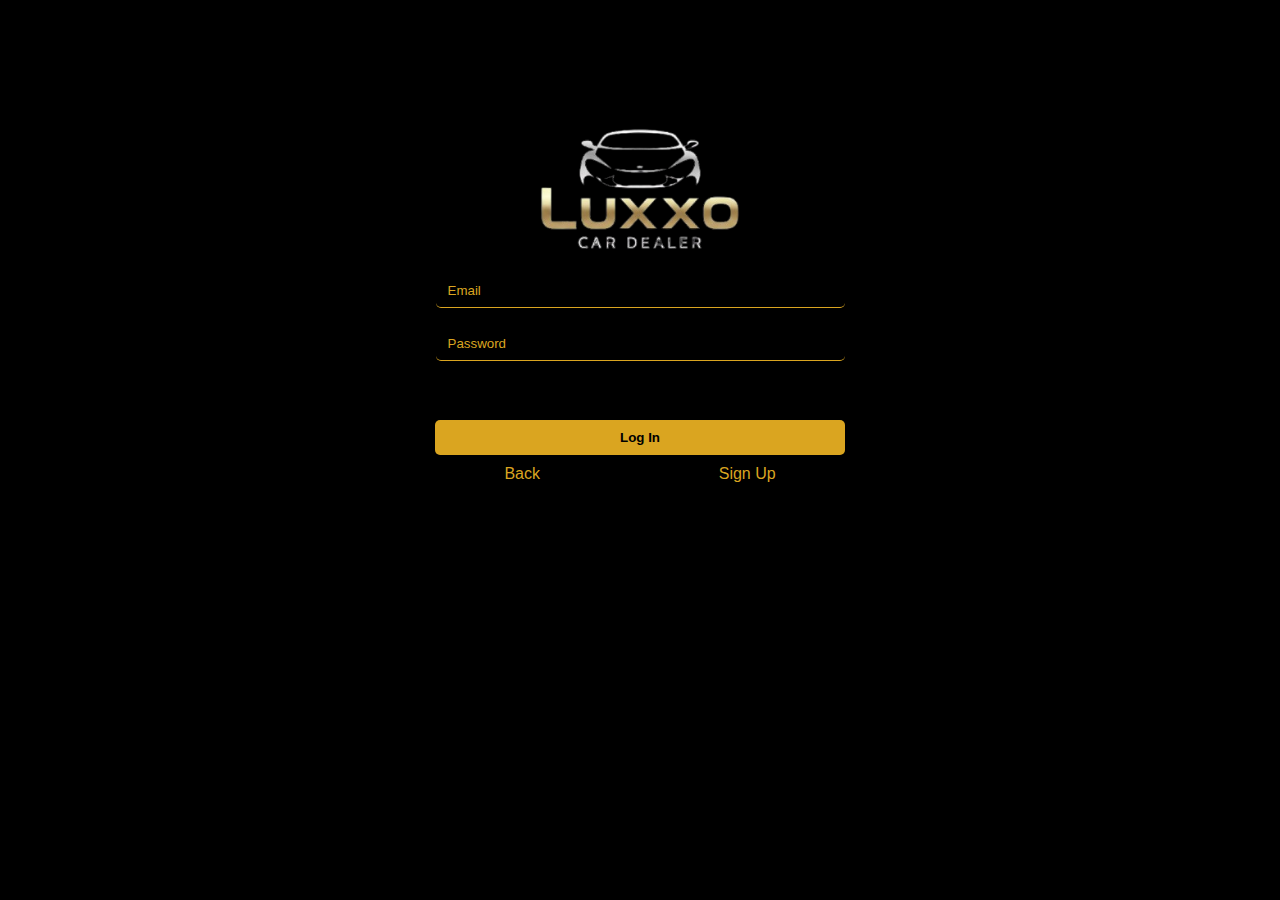
<file: Dizajn/logIn.html>
<!DOCTYPE html>
<html lang="en">
<head>
    <meta charset="UTF-8">
    <meta name="viewport" content="width=device-width, initial-scale=1.0">
    <title>Luxxo Cars - Log In</title>
    <link rel="icon" type="image/png" href="../img/car.png">
    <link rel="stylesheet" href="logInStyle.css">
</head>
<body>
    <form class="box" id="loginForm">
        <div class="text">
            <img src="../img/car.png" alt="">
            
            <input type="email" id="logEmail" name="email" placeholder="Email"> <br>
            <input type="password" id="logPass" name="password" placeholder="Password"> <br>
            
            <p id="mesazhi" style="color: red; font-size: 12px; font-weight: bold; min-height: 15px;"></p>

            <button type="submit" id="btnLog">Log In</button>

            <div class="fundi">
                <a class="a" href="index.html">Back</a>
                <a href="signUp.html" class="a">Sign Up</a>
            </div>
        </div>
    </form>
    <script>
        document.getElementById('loginForm').addEventListener('submit', function(e) {
        e.preventDefault(); 

            const email = document.getElementById('logEmail').value.trim();
            const pass = document.getElementById('logPass').value;
            const msg = document.getElementById('mesazhi');

            if (email === "" || pass === "") {
                msg.innerText = "Plotësoni të gjitha fushat!";
                return;
            }

            const perdoruesiRuajtur = localStorage.getItem(email);

            if (!perdoruesiRuajtur) {
                msg.innerText = "Ky email nuk ekziston në sistem!";
            }
            else {
                const user = JSON.parse(perdoruesiRuajtur);

                if (user.password === pass) {
                    msg.style.color = "lightgreen";
                    msg.innerText = "Mirëseerdhe! Po ju drejtojmë...";

                    localStorage.setItem("userKycur", JSON.stringify(user));

                    setTimeout(() => {
                        if (user.roli === "admin") {
                            window.location.href = "admin.html";
                        } else {
                            window.location.href = "Ballina.html";
                        }
                    }, 1200);
                } else {
                    msg.innerText = "Fjalëkalimi i gabuar!";
                }
            }
        });
    </script>
</body>
</html>
</file>
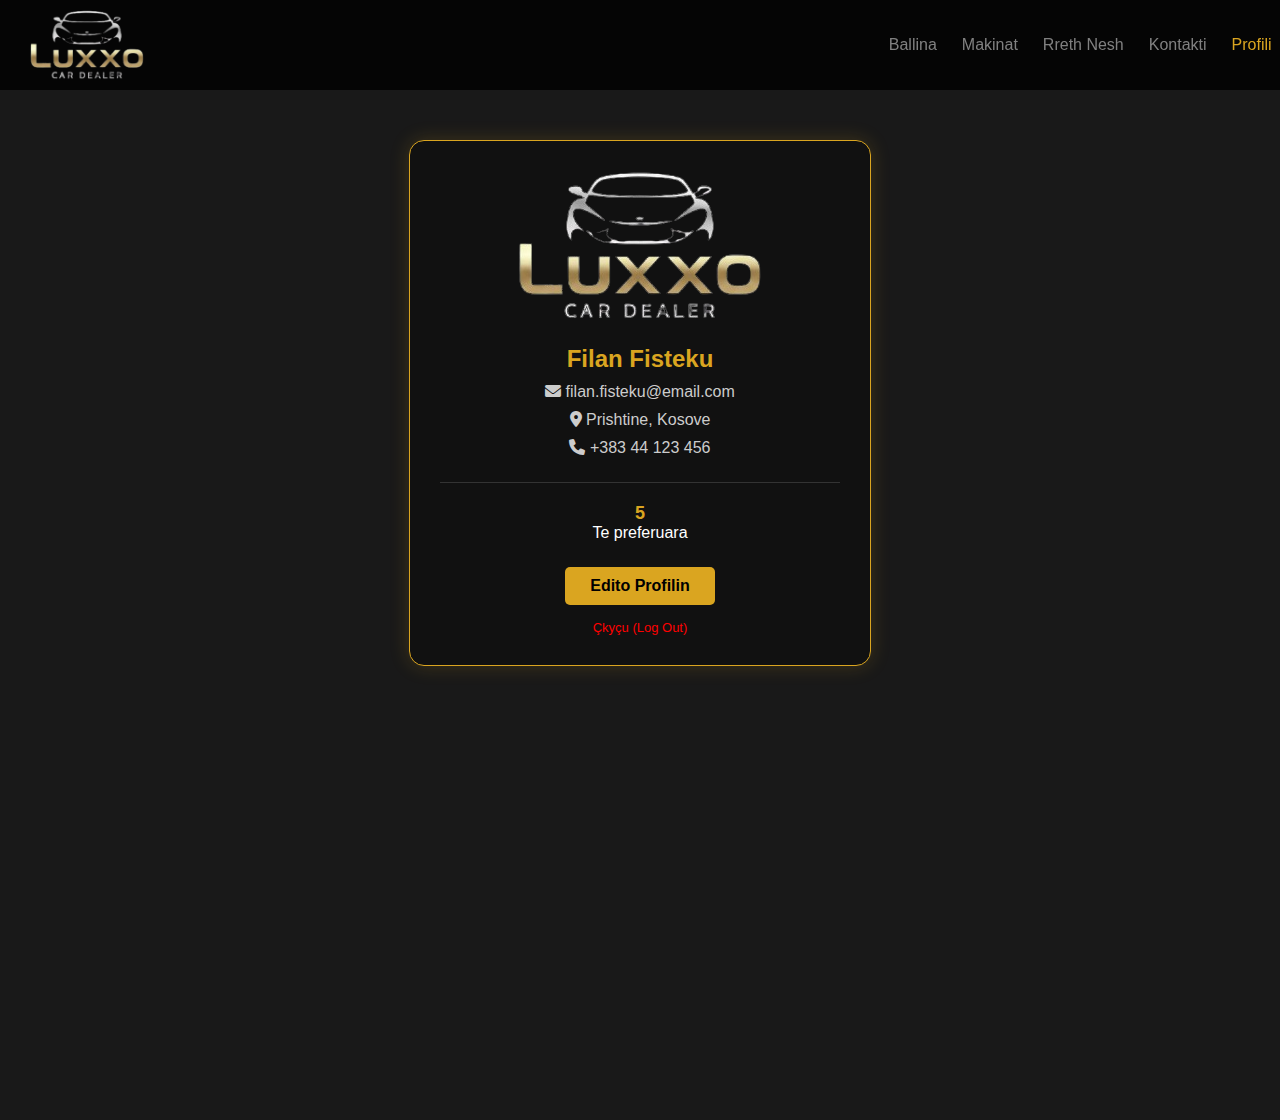
<file: Dizajn/profili.html>
<!DOCTYPE html>
<html lang="en">
<head>
    <meta charset="UTF-8">
    <meta name="viewport" content="width=device-width, initial-scale=1.0">
    <title>Profili Im - Luxxo Cars</title>
    <link rel="icon" type="image/png" href="../img/car.png">
    <link rel="stylesheet" href="https://cdnjs.cloudflare.com/ajax/libs/font-awesome/6.0.0/css/all.min.css">
    <style>
        body {
            margin: 0;
            background-color: rgba(0,0,0,0.9);
            font-family: Arial, sans-serif;
            color: white;
            height: 1000px;
        }

        .header {
            position: fixed;
            top: 0;
            left: 0;
            width: 97%;
            display: flex;
            justify-content: space-between;
            align-items: center;
            padding: 10px 30px;
            background-color: rgba(0,0,0,0.8);
            z-index: 1000;
        }
        .header img { 
            height: 70px; 
        }
        .menu {
            display: flex;
            align-items: center;
            gap: 25px;
        }

        .menu a { 
            text-decoration: none; 
            color: grey; 
        }

        .menu a:hover, .menu a.m { 
            color: #DAA520; 
        }

        .profile-container {
            margin-top: 120px;
            display: flex;
            justify-content: center;
            padding: 20px;
        }

        .profile-card {
            background-color: #111;
            width: 400px;
            border: 1px solid #DAA520;
            border-radius: 15px;
            padding: 30px;
            text-align: center;
            box-shadow: 0 0 20px rgba(218, 165, 32, 0.2);
        }

        .profile-img {
            width: 120px;
            height: 120px;
            border-radius: 50%;
            border: 3px solid #DAA520;
            margin-bottom: 15px;
        }

        .profile-info h2 { 
            color: #DAA520; 
            margin-bottom: 5px; 
        }
        .profile-info p { 
            color: #ccc; 
            margin: 10px 0; 
            font-size: 16px; 
        }
        
        .stats {
            display: flex;
            justify-content: space-around;
            margin-top: 25px;
            border-top: 1px solid #333;
            padding-top: 20px;
        }

        .stat-box b { 
            color: #DAA520; 
            display: block; 
            font-size: 18px; 
        }

        .btn-edit {
            margin-top: 25px;
            display: inline-block;
            background-color: #DAA520;
            color: black;
            padding: 10px 25px;
            text-decoration: none;
            border-radius: 5px;
            font-weight: bold;
            transition: 0.3s;
        }

        .btn-edit:hover { 
            background-color: white; 
        }
    </style>
</head>
<body>

    <header class="header">
        <img src="../img/car.png" alt="Logo">
        <div class="menu">
            <a href="Ballina.html">Ballina</a>
            <a href="makinat.html">Makinat</a>
            <a href="rrethNesh.html">Rreth Nesh</a>
            <a href="Kontakti.html">Kontakti</a>
            <a href="profili.html" class="m"></i> Profili</a>
        </div>
    </header>

    <div class="profile-container">
        <div class="profile-card">
            <img src="../img/car.png" alt="Logo">
            <div class="profile-info">
                <h2>Filan Fisteku</h2>
                <p class="email"><i class="fa-solid fa-envelope"></i> filan.fisteku@email.com</p>
                <p><i class="fa-solid fa-location-dot"></i> Prishtine, Kosove</p>
                <p><i class="fa-solid fa-phone"></i> +383 44 123 456</p>
            </div>

            <div class="stats">
                <div class="stat-box">
                    <b>5</b>
                    <span>Te preferuara</span>
                </div>
            </div>

            <a href="#" class="btn-edit">Edito Profilin</a>
            <br>
            <a href="index.html" style="color: red; font-size: 13px; text-decoration: none; display: block; margin-top: 15px;">Çkyçu (Log Out)</a>
        </div>
    </div>
    <script>
        function shfaqFavoritet() {
            const user = JSON.parse(localStorage.getItem("userKycur"));
            if (!user) return;

            let favKey = "fav_" + user.email;
            let favoritet = JSON.parse(localStorage.getItem(favKey)) || [];

            document.querySelector('.stat-box b').innerText = favoritet.length;

            let listaHTML = "";

            for (let i = 0; i < favoritet.length; i++) {
                listaHTML += `
                    <div style="display: flex; justify-content: space-between; padding: 10px; border-bottom: 1px solid #333;">
                        <span>${favoritet[i]}</span>
                        <button onclick="largoNgaFavoritet(${i})" style="color: red; background: none; border: none; cursor: pointer;">Largo</button>
                    </div>
                `;
            }

            if (favoritet.length === 0) {
                listaHTML = "<p>Nuk keni asnje makine favorite.</p>";
            }

            let divLista = document.getElementById('lista-fav-pastro');
            if (!divLista) {
                divLista = document.createElement('div');
                divLista.id = 'lista-fav-pastro';
                document.querySelector('.profile-card').appendChild(divLista);
            }
            divLista.innerHTML = listaHTML;
        }

        function largoNgaFavoritet(index) {
            const user = JSON.parse(localStorage.getItem("userKycur"));
            let favKey = "fav_" + user.email;
            let favoritet = JSON.parse(localStorage.getItem(favKey)) || [];

            favoritet.splice(index, 1);

            localStorage.setItem(favKey, JSON.stringify(favoritet));

            shfaqFavoritet();
        }

        window.onload = shfaqFavoritet;
    </script>
</body>
</html>
</file>
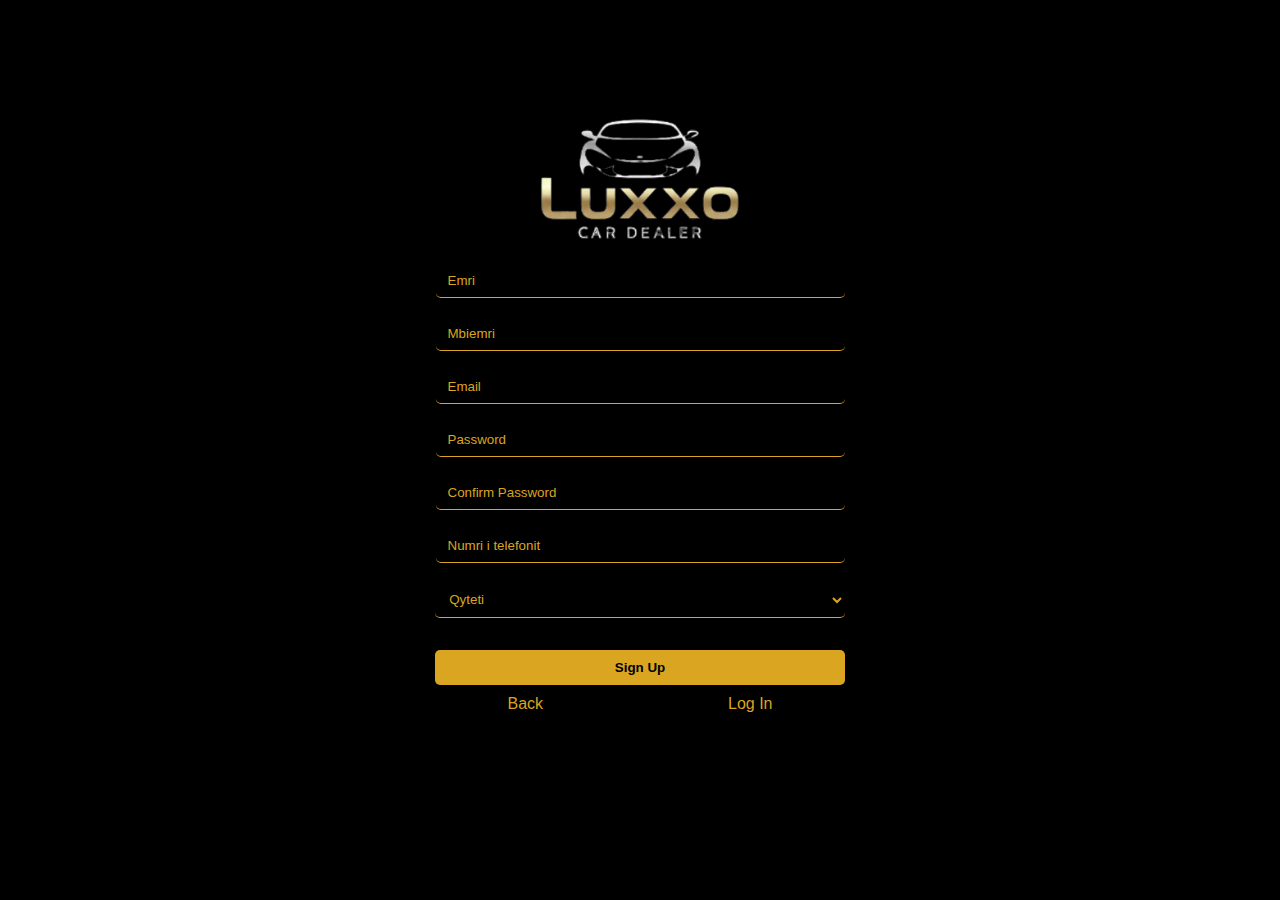
<file: Dizajn/signUp.html>
<!DOCTYPE html>
<html lang="en">
<head>
    <meta charset="UTF-8">
    <meta name="viewport" content="width=device-width, initial-scale=1.0">
    <title>Luxxo Cars </title>
    <link rel="icon" type="image/png" href="../img/car.png">
    <link rel="stylesheet" href="signUpStyle.css">
</head>
<body>
    <form class="box" id="regForm">
        <div class="text">
            <img src="../img/car.png" alt="">
            <input type="text" id="emri" placeholder="Emri"> <br>
            <input type="text" id="mbiemri" placeholder="Mbiemri"> <br>
            <input type="email" id="email" placeholder="Email"> <br>
            <input type="password" id="pass1" placeholder="Password"> <br>
            <input type="password" id="pass2" placeholder="Confirm Password"> <br>
            <input type="tel" id="telefoni" placeholder="Numri i telefonit"> <br>
            <select name="" id="qyteti">
                <option selected value="">Qyteti</option>
                <option value="Prishtine">Prishtine</option>
                <option value="Rahovec">Rahovec</option>
                <option value="Prizren">Prizren</option>
                <option value="Mitrovice">Mitrovice</option>        
            </select> <br>

            <p id="mesazhi" style="color: red; font-size: 12px; font-weight: bold;"></p>

            <button type="submit" id="ngj">Sign Up</button>            
            <div class="fundi">
                <a class="a" href="index.html">Back</a>
                <a class="a" href="logIn.html">Log In</a>
            </div>
        </div>
    </form>
    <script>

        document.getElementById('regForm').addEventListener('submit', function(e) {
        e.preventDefault();

        
        const emri = document.getElementById('emri').value.trim();
        const mbiemri = document.getElementById('mbiemri').value.trim();
        const email = document.getElementById('email').value.trim();
        const p1 = document.getElementById('pass1').value;
        const p2 = document.getElementById('pass2').value;
        const tel = document.getElementById('telefoni').value.trim();
        const qyteti = document.getElementById('qyteti').value;
        const msg = document.getElementById('mesazhi');


        const regexEmri = /^[A-Za-z]{3,}$/;
        const regexEmail = /^[^\s@]+@[^\s@]+\.[^\s@]+$/;
        const regexTel = /^04[34589][0-9]{6}$/;

        
        if (emri === "" || mbiemri === "" || email === "" || tel === "" || p1 === "" || qyteti === "") {
            msg.innerText = "Ju lutem plotësoni të gjitha fushat!";
        } 
        else if (!regexEmri.test(emri) || !regexEmri.test(mbiemri)) {
            msg.innerText = "Emri dhe Mbiemri duhet të kenë vetëm shkronja!";
        } 
        else if (!regexEmail.test(email)) {
            msg.innerText = "Email-i nuk është i vlefshëm!";
        } 
        else if (!regexTel.test(tel)) {
            msg.innerText = "Numri i telefonit duhet të jetë 04xxxxxxx!";
        } 
        else if (p1.length < 6) {
            msg.innerText = "Fjalëkalimi duhet të ketë së paku 6 karaktere!";
        } 
        else if (p1 !== p2) {
            msg.innerText = "Fjalëkalimet nuk përputhen!";
        } 
        else {
            msg.style.color = "lightgreen";
            msg.innerText = "Regjistrimi u krye me sukses!";

            let roli = email.endsWith("@luxxo.com") ? "admin" : "user";

            let perdoruesi = {
                emri: emri,
                email: email,
                roli: roli,
                password: p1
            };

            
            localStorage.setItem(email, JSON.stringify(perdoruesi));

            
            localStorage.setItem("userKycur", JSON.stringify(perdoruesi));

            setTimeout(() => {
                window.location.href = "Ballina.html";
            }, 1500);
        }
        });
        
    </script>
</body>
</html>
</file>
<file: Dizajn/logInStyle.css>
body{
    background-color: black; 
    display: flex;
    justify-content: center;
    padding: 90px 0 0 0;
}
.box{
    width: 450px;
    background-color: black; 
    text-align: center; 
    margin: 20px;
}
img{
    width: 200px;
    justify-content: center;
    padding: 10px;
}
input::placeholder{
    color: #DAA520;
    padding: 0 10px;
}
input{
    width: 90%;
    margin: 10px;
    border-radius: 5px;
    height: 30px;
    border-bottom: 1px solid #DAA520;
    border-top: 0;
    border-right: 0;
    border-left: 0;
    background-color: black;
    color: #DAA520;
}
button{
    width: 91%;
    margin: 10px;
    border-radius: 5px;
    height: 35px;
    background-color: #DAA520;
    font-weight: bold;
    border: 0;
}
button:hover{
    background-color: gray;

}
h1{
    font-family: Arial, Helvetica, sans-serif;
}
button a{
    text-decoration: none;
    color: #DAA520;
}
.box .text .a{
    text-decoration: none;
    color: #DAA520;
    font-family: Arial, Helvetica, sans-serif;
}
.box .text .a:hover{
    text-decoration: underline;
    color: #DAA520;
}
.fundi{
    display: flex;
    justify-content: space-around;
    align-items: center;
}
#ngj{
    color: black;
}
</file>
<file: Dizajn/signUpStyle.css>
body{
    background-color: black; 
    display: flex;
    justify-content: center;
    padding: 80px 0 0 0;
}
.box{
    width: 450px;
    background-color: black; 
    text-align: center;
    margin: 20px;
}
img{
    width: 200px;
    justify-content: center;
    padding: 10px;
}
input::placeholder{
    color: #DAA520;
    padding: 0 10px;
}
input{
    
    width: 90%;
    margin: 10px;
    border-radius: 5px;
    height: 30px;
    border-bottom: 1px solid #DAA520;
    border-top: 0;
    border-right: 0;
    border-left: 0;
    background-color: black;
    color: #DAA520;
}
select{
    width: 91%;
    margin: 10px;
    border-radius: 5px;
    height: 35px;
    border-bottom: 1px solid #DAA520;
    border-top: 0;
    border-right: 0;
    border-left: 0;
    background-color: black;
    padding: 0 10px;
    color: #DAA520;
}
select option{
    color: #DAA520;
    padding: 0 10px;
}
button{
    width: 91%;
    margin: 10px;
    border-radius: 5px;
    height: 35px;
    border-color: black;
    background-color: #DAA520;
    font-weight: bold;
    border: 0;
}
#ngj{
    color: black;
}
button:hover{
    background-color: gray;
}
h1{
    font-family: Arial, Helvetica, sans-serif;
}
button a{
    text-decoration: none;
    color: #DAA520;
}
.box .text .a{
    text-decoration: none;
    color: #DAA520;
    font-family: Arial, Helvetica, sans-serif;

}
.box .text .a:hover{
    text-decoration: underline;
    color: #DAA520;
}
.fundi{
    display: flex;
    justify-content: space-around;
    align-items: center;
}
</file>
